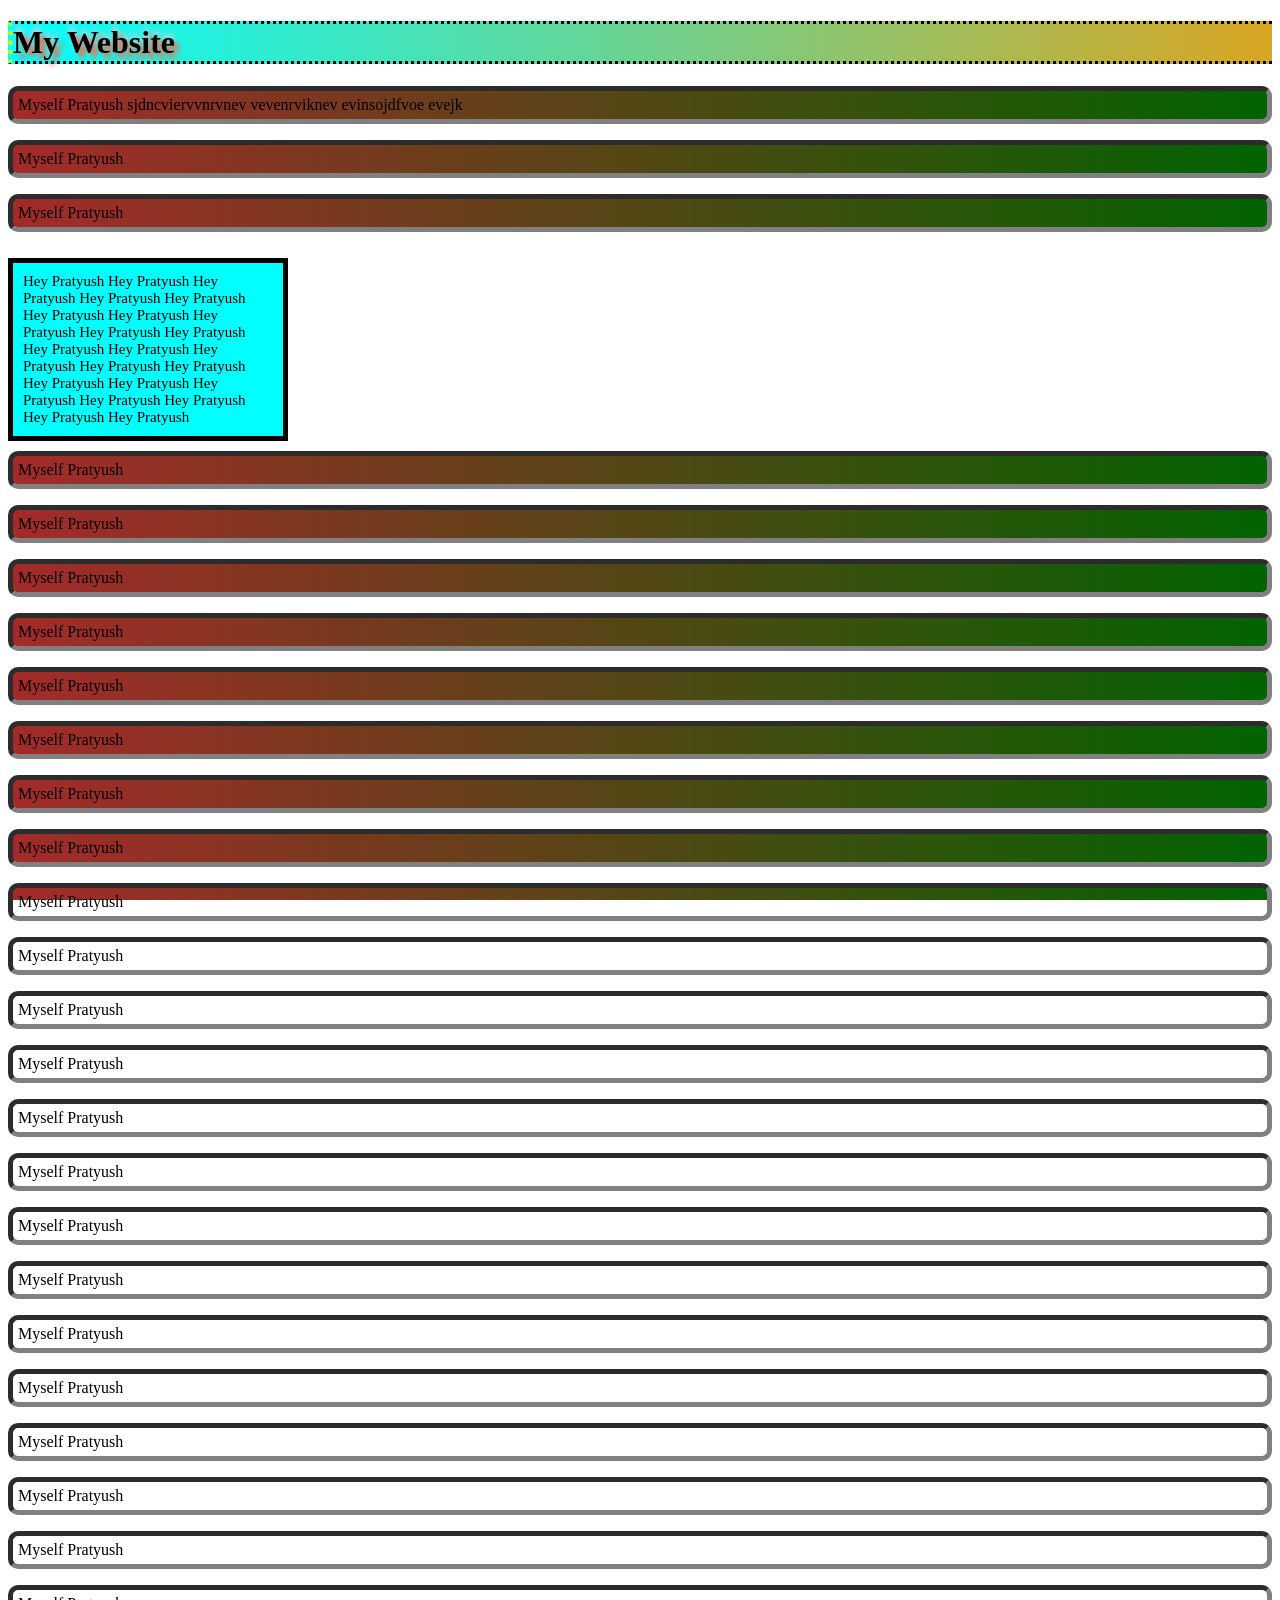
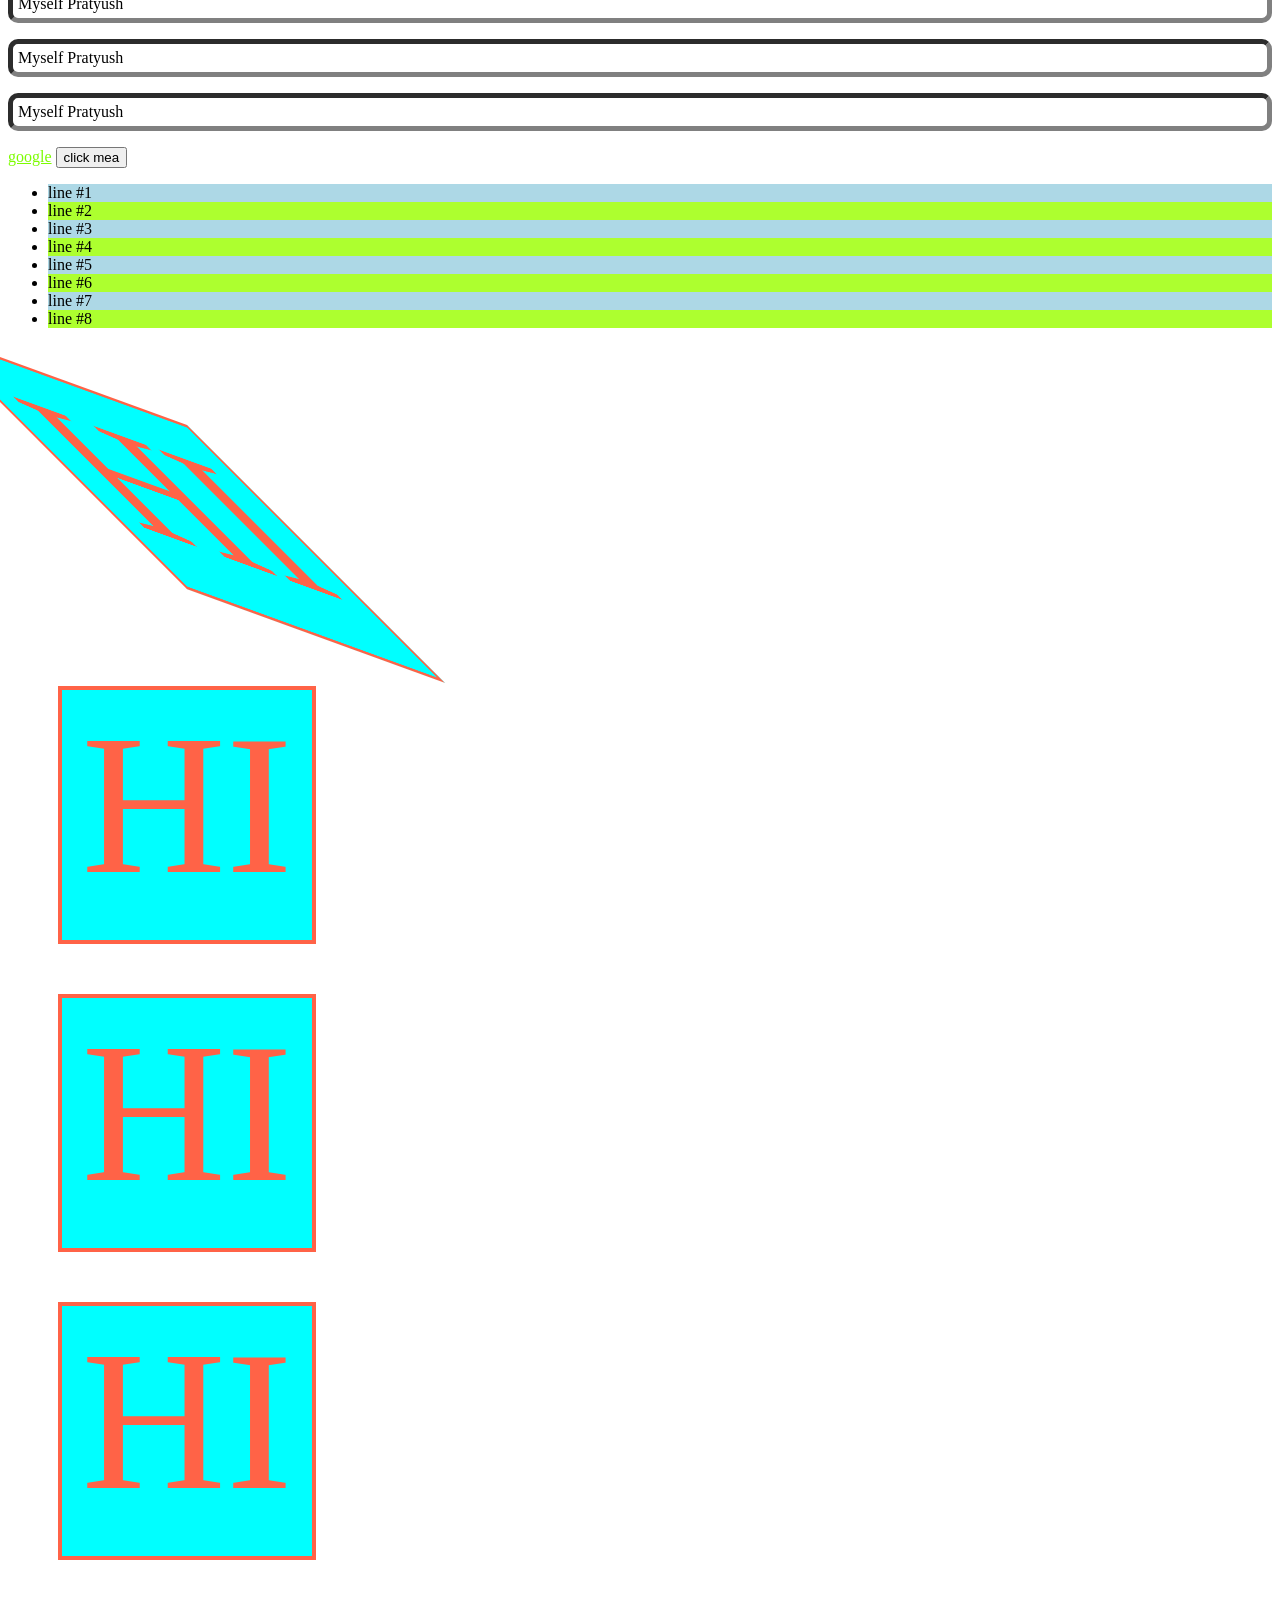
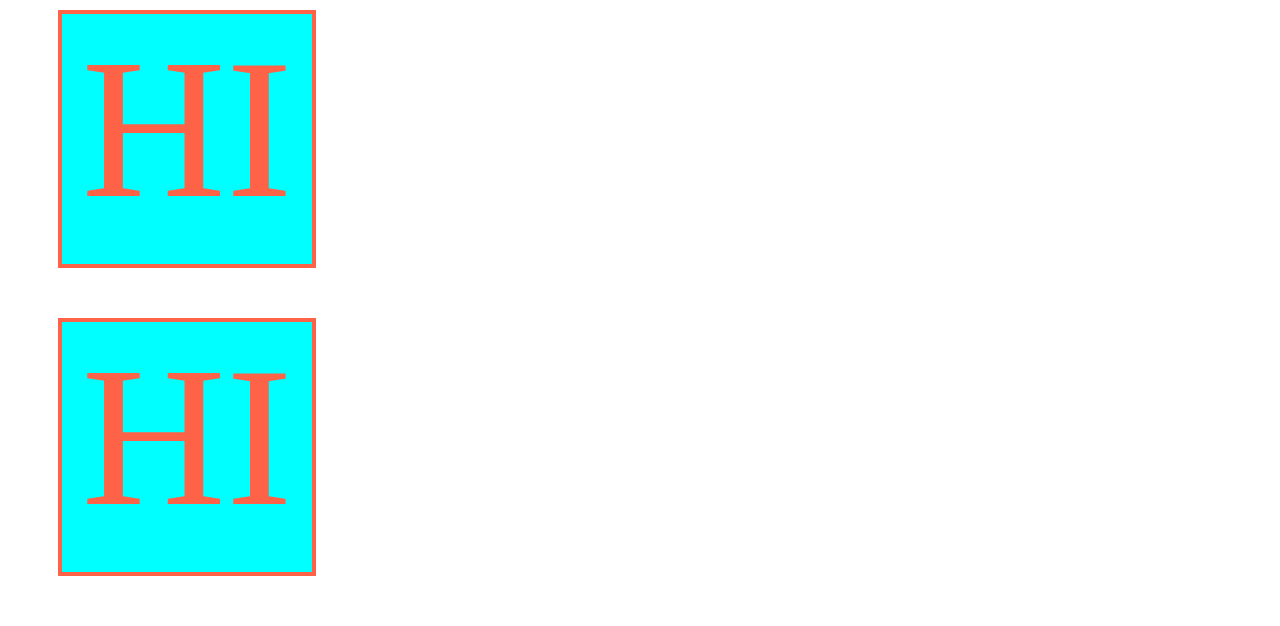
<file: HTML/css.html/index.html>
<!DOCTYPE html>
<html lang="en">
<head>
    <meta charset="UTF-8">
    <meta name="viewport" content="width=device-width, initial-scale=1.0">
    <title>Document</title>
    <link rel="stylesheet" href="layout.css">
    <link href="https://fonts.googleapis.com/css2?family=Press+Start+2P&display=swap" rel="stylesheet">
</head>
<body>
    <h1>My Website</h1>
    <p id="1" class="even">Myself Pratyush sjdncviervvnrvnev
        vevenrviknev
        evinsojdfvoe
        evejk
    </p>
    <p id="2" class="odd">Myself Pratyush</p>
    <p id="3" class="odd">Myself Pratyush</p>
    <div id="b101">Hey Pratyush Hey Pratyush Hey Pratyush Hey Pratyush Hey Pratyush Hey Pratyush Hey Pratyush Hey Pratyush Hey Pratyush Hey Pratyush Hey Pratyush Hey Pratyush Hey Pratyush Hey Pratyush Hey Pratyush Hey Pratyush Hey Pratyush Hey Pratyush Hey Pratyush Hey Pratyush Hey Pratyush Hey Pratyush </div>
    <p id="4" class="even">Myself Pratyush</p>
    <p id="4" class="even">Myself Pratyush</p>
    <p id="4" class="even">Myself Pratyush</p>
    <p id="4" class="even">Myself Pratyush</p>
    <p id="4" class="even">Myself Pratyush</p>
    <p id="4" class="even">Myself Pratyush</p>
    <p id="4" class="even">Myself Pratyush</p>
    <p id="4" class="even">Myself Pratyush</p>
    <p id="4" class="even">Myself Pratyush</p>
    <p id="4" class="even">Myself Pratyush</p>
    <p id="4" class="even">Myself Pratyush</p>
    <p id="4" class="even">Myself Pratyush</p>
    <p id="4" class="even">Myself Pratyush</p>
    <p id="4" class="even">Myself Pratyush</p>
    <p id="4" class="even">Myself Pratyush</p>
    <p id="4" class="even">Myself Pratyush</p>
    <p id="4" class="even">Myself Pratyush</p>
    <p id="4" class="even">Myself Pratyush</p>
    <p id="4" class="even">Myself Pratyush</p>
    <p id="4" class="even">Myself Pratyush</p>
    <p id="4" class="even">Myself Pratyush</p>
    <p id="4" class="even">Myself Pratyush</p>
    <p id="4" class="even">Myself Pratyush</p>
    <p id="4" class="even">Myself Pratyush</p>
    <a href="https://www.google.com" target="_main">google</a>
    <button>click mea</button>
    <ul>
        <li> line #1</li>
        <li> line #2</li>
        <li> line #3</li>
        <li> line #4</li>
        <li> line #5</li>
        <li> line #6</li>
        <li> line #7</li>
        <li> line #8</li>
    </ul>
    <div id="box34">HI</div>
    <div id="box35">HI</div>
    <div id="box36">HI</div>
    <div id="box37">HI</div>
    <div id="box38">HI</div>
    <div id="box39">HI</div>
</body>
</html>
</file>
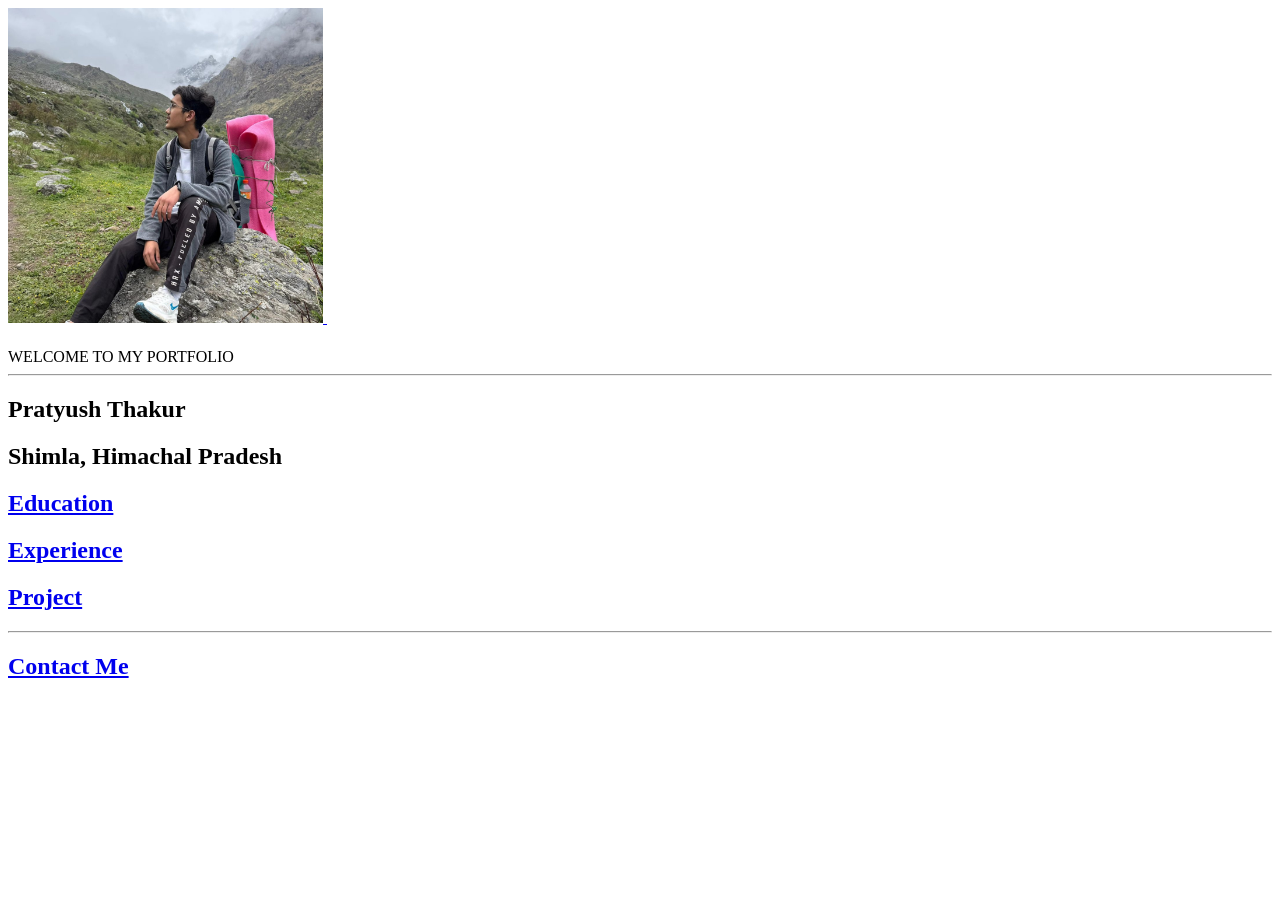
<file: HTML/my_portfolio/index.html>
<!DOCTYPE html>
<html lang="en">

<head>
    <meta charset="UTF-8">
    <meta name="viewport" content="width=device-width, initial-scale=1.0">
    <title>Document</title>
</head>

<body>

    <header>
        <a href="https://www.instagram.com/pratyush_thakur29/" target="_main"><img src="image2.jpg" alt="my profile" height="315">  <iframe width="560" height="315" src="https://www.youtube.com/embed/HcOc7P5BMi4?si=H-BrB7CDqYPKVFxe" title="YouTube video player" frameborder="0" allow="accelerometer; autoplay; clipboard-write; encrypted-media; gyroscope; picture-in-picture; web-share" referrerpolicy="strict-origin-when-cross-origin" allowfullscreen></iframe></a>
            <h1></h1>WELCOME TO MY PORTFOLIO</h1>
            <hr />
    </header>
    <main>
        <h2>Pratyush Thakur</h2>
        <h2>Shimla, Himachal Pradesh</h2>
        <a href="/my_portfolio/education.html" target="_main">
            <H2>Education</H2>
        </a>
        <a href="/my_portfolio/experience.html" target="_main">
            <H2>Experience</H2>
        </a>
        <a href="/my_portfolio/project.html" target="_main">
            <H2>Project</H2>
        </a>
        <hr>
    </main>
    <footer>
    <a href="/my_portfolio/contact.html" target="_main"><h2>Contact Me</h2></a>
    </footer>
</body>

</html>
</file>
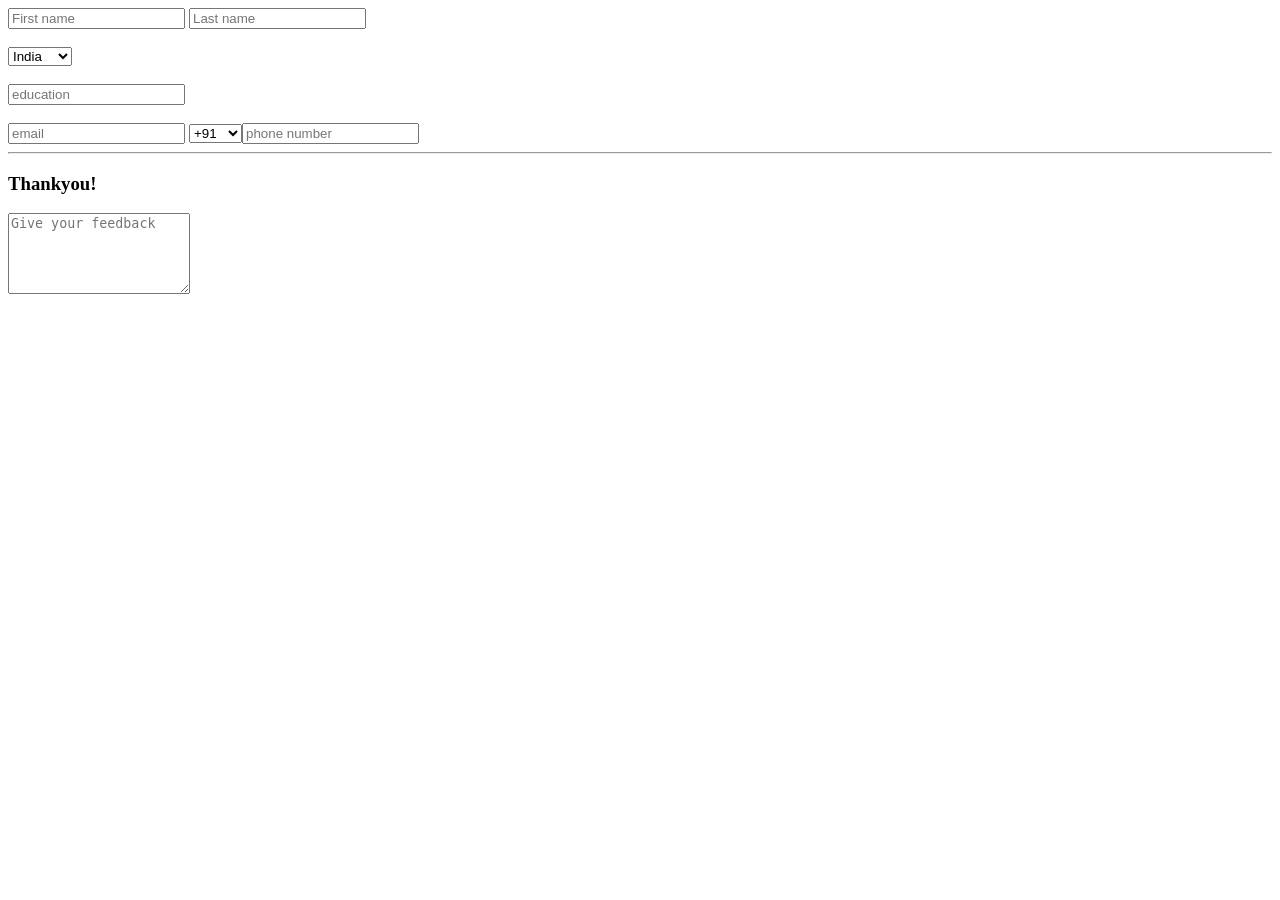
<file: HTML/my_portfolio/contact.html>
<!DOCTYPE html>
<html lang="en">
<head>
    <meta charset="UTF-8">
    <meta name="viewport" content="width=device-width, initial-scale=1.0">
    <title>Document</title>
</head>
<body>
    <input type="text" placeholder="First name" width="1000">
    <input type="text" placeholder="Last name" width="1000">
    <br/>
    <br/>
    <select name="country">
        <option value="India">India</option>
        <option value="USA">USA</option>
        <option value="UK">UK</option>
        <option value="Japan">JAPAN</option>
    </select>
    <br/>
    <br/>
    <input type="text" placeholder="education">
    <br/>
    <br/>
    <input type="text" placeholder="email">
    <select name="number">
        <option value="+91">+91</option>
        <option value="+1">1</option>
        <option value="+71">+71</option>
        <option value="+192">+192</option>
    <input type="text" placeholder="phone number">
    <br/>
    <hr/>
    <h3>Thankyou!</h3>
    <textarea name="Feedback" id="101" placeholder="Give your feedback" rows=5></textarea>
</body>
</html>
</file>
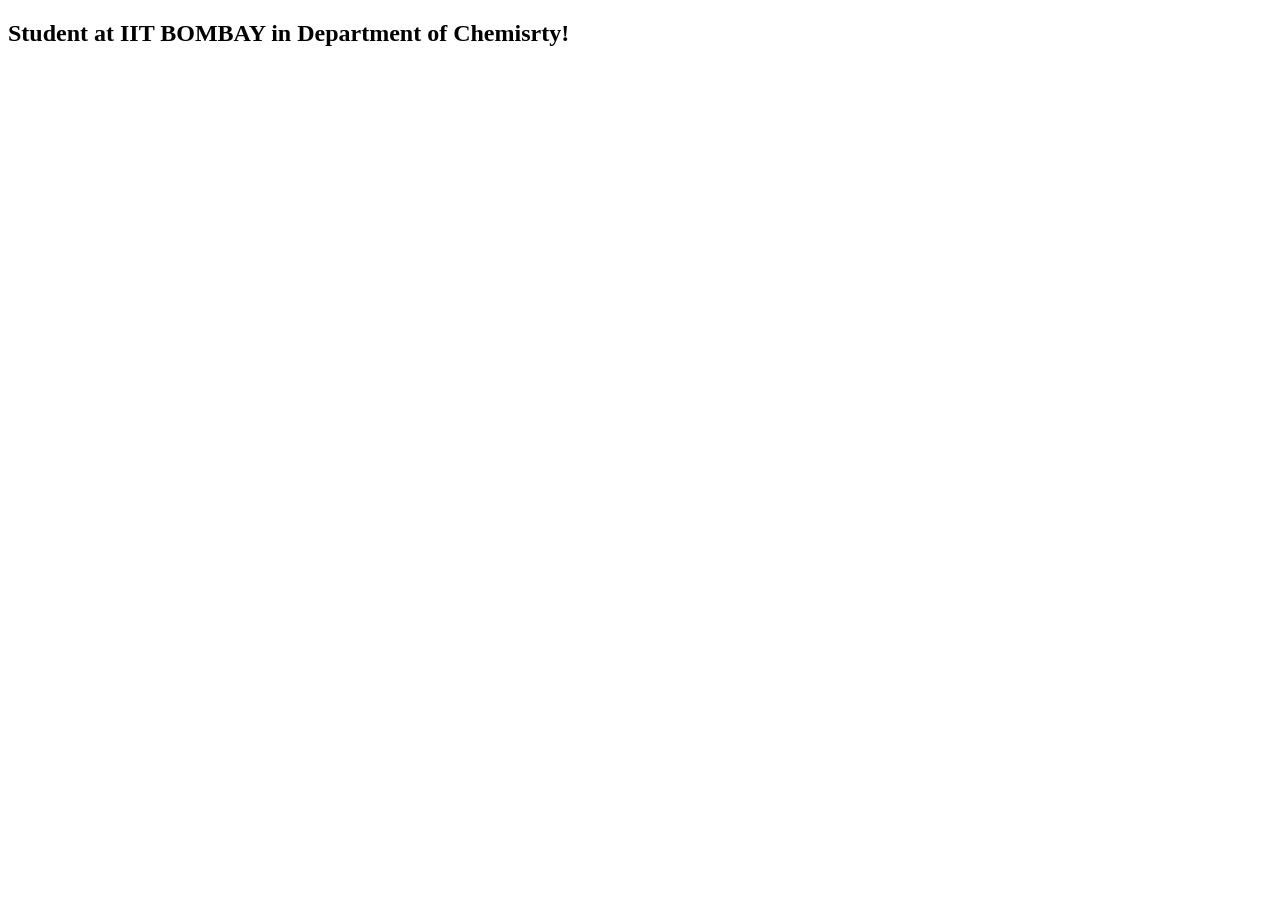
<file: HTML/my_portfolio/education.html>
<!DOCTYPE html>
<html lang="en">
<head>
    <meta charset="UTF-8">
    <meta name="viewport" content="width=device-width, initial-scale=1.0">
    <title>Document</title>
</head>
<body>
    <h2>Student at IIT BOMBAY in Department of Chemisrty!</h2>
</body>
</html>
</file>
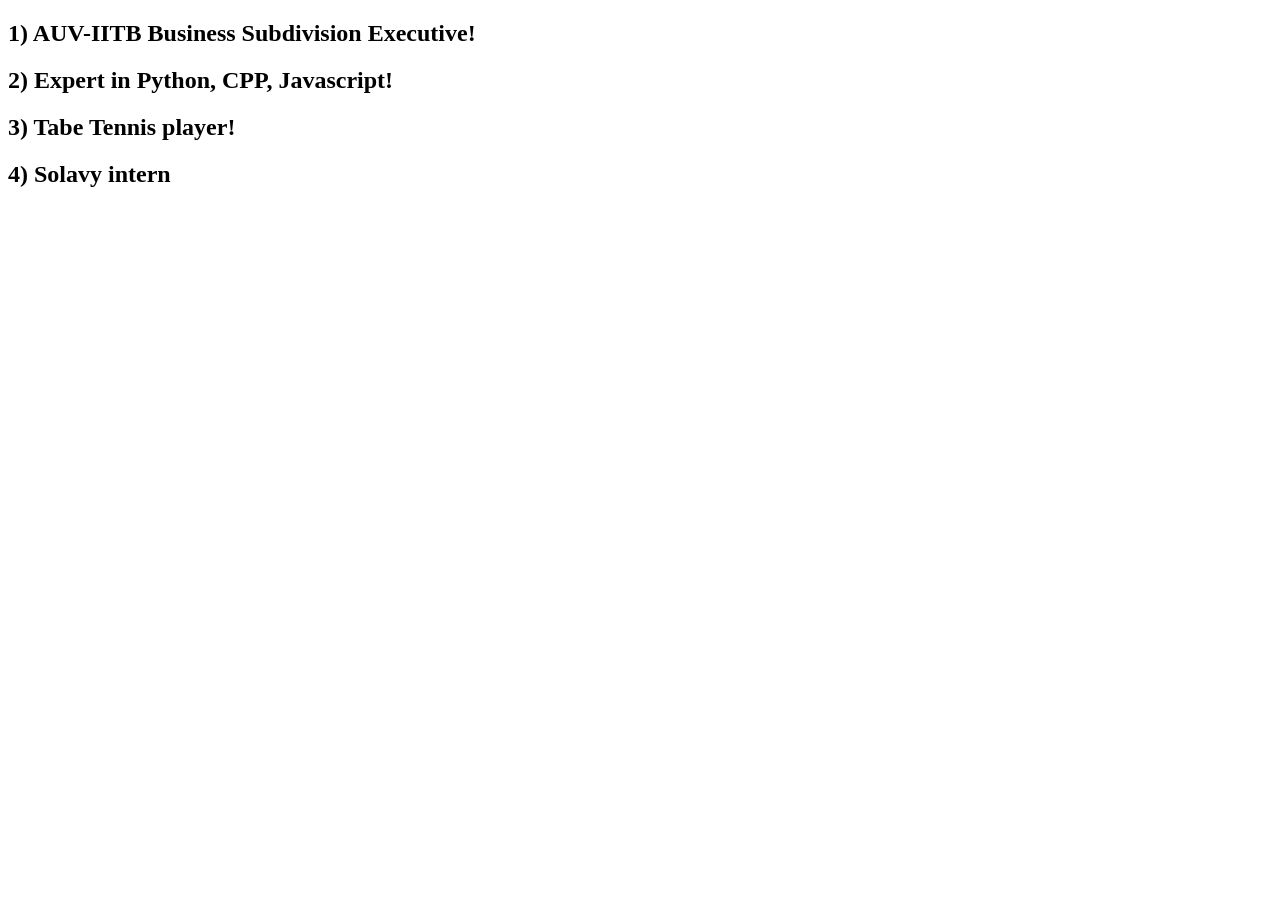
<file: HTML/my_portfolio/experience.html>
<!DOCTYPE html>
<html lang="en">
<head>
    <meta charset="UTF-8">
    <meta name="viewport" content="width=device-width, initial-scale=1.0">
    <title>Document</title>
</head>
<body>
    <h2>1) AUV-IITB Business Subdivision Executive!</h2>
    <h2>2) Expert in Python, CPP, Javascript!</h2>
    <h2>3) Tabe Tennis player!</h2>
    <h2>4) Solavy intern</h2>
</body>
</html>
</file>
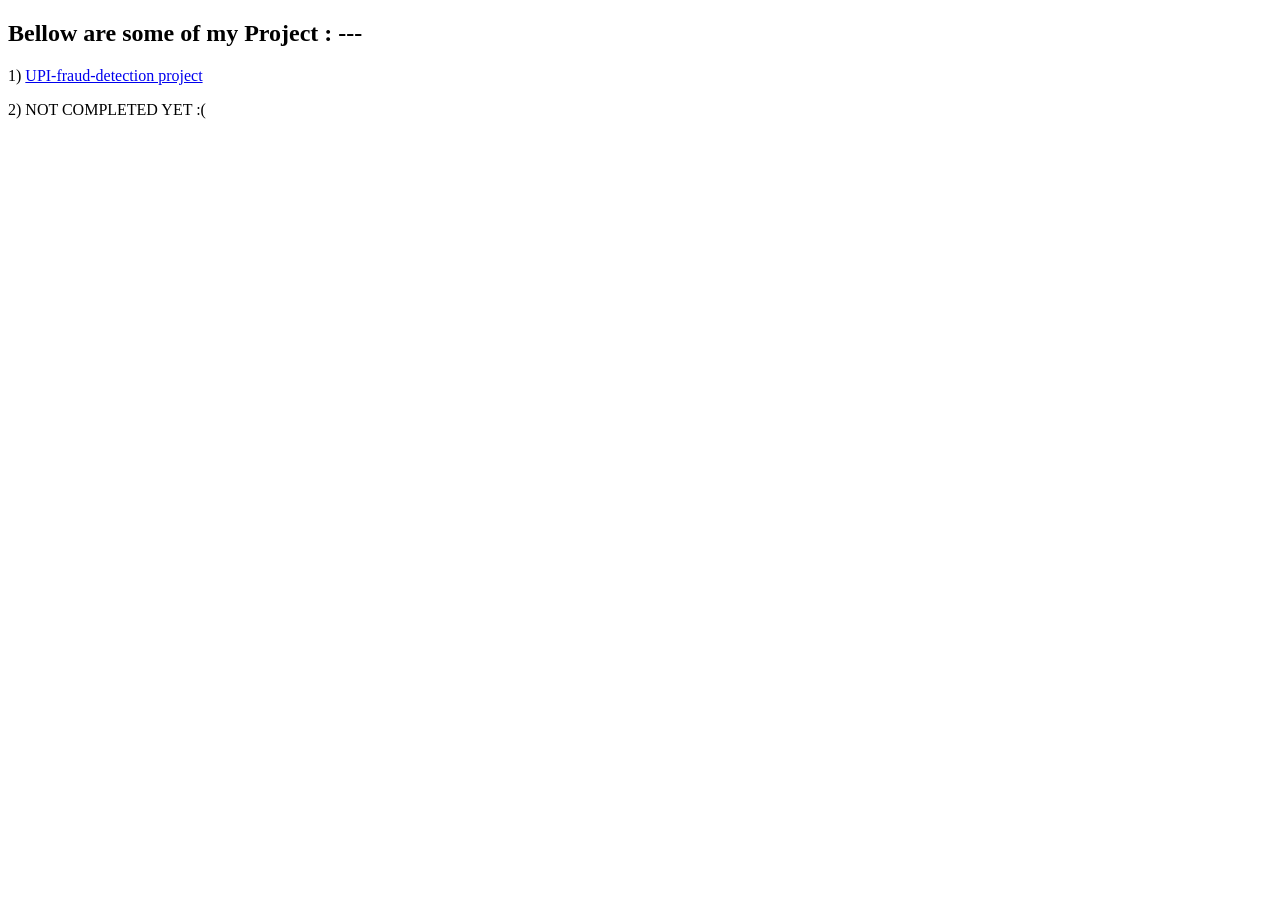
<file: HTML/my_portfolio/project.html>
<!DOCTYPE html>
<html lang="en">
<head>
    <meta charset="UTF-8">
    <meta name="viewport" content="width=device-width, initial-scale=1.0">
    <title>Document</title>
</head>
<body>
    <h2>Bellow are some of my Project : ---</h2>
    <p>1) <a href="https://github.com/PratyushThakur29/upi-fraud-detection">UPI-fraud-detection project</a></p>
    <p>2) NOT COMPLETED YET :(</p>
</body>
</html>
</file>
<file: HTML/css.html/layout.css>
/* body{
    background-color:rgb(66, 2, 95);
}
h1{
    color:rgb(255, 255, 255);
    font-family:"Press Start 2P","Consolas  ";
}
p{
    font-family:"Press Start 2P","Consolas  ";
    color:rgb(211, 10, 214);
    font-style: italic;
    font-weight: bolder;
    text-decoration: blue;
    font-size: 18px;
}
#p1{
    color:aquamarine;
}
.even{
    color: red;
}
.odd{
    color: yellowgreen;
} */

h1{
    border-top-style:dotted;
    border-bottom-style:dotted;
    border-left-style:dotted;
    border-left-width:5px;
    border-left-color:greenyellow;
}

p{
    border-style:inset;
    border-radius: 10px;
    border-color: gray;
    border-width:5px;
    padding: 5px;
}

body{
    background-image: url(https://depositphotos-blog.s3.eu-west-1.amazonaws.com/uploads/2017/07/Soothing-nature-backgrounds-2.webp);
    background-position: center;
    background-repeat: no-repeat;
    background-size: cover;
    background-attachment: fixed;
}

h1{
    background:linear-gradient(to right, aqua , goldenrod);
    background-repeat: no-repeat;
    background-attachment: fixed;
}
p{
    background:linear-gradient(to left, darkgreen, brown);
    background-repeat: no-repeat;
    background-attachment: fixed;
}

#p1{
    border: 5px solid;
    padding: 10px;
    border-radius: 30px;
    border-width: 50px;
    width: 50px;
}

#b101{
    border: 5px solid;
    margin:10px;
    padding: 10px;
    width: 250px;
    background-color: aqua;
    border-radius: 20;
    font-size: 15px;
    margin-left: auto;

    float: left;
    position: sticky;
    top: 0px;
}
p{
    clear: both;
}
a:link{
    color: lawngreen;
}
a:visited{
    color:gray;
}
a:hover{
    color:tomato;
}
button:hover{
    background-color: green;
}
button:active{
    background-color: gray;
}
li:nth-child(odd){
    background-color: lightblue;
}
li:nth-child(2n){
    background-color: greenyellow;
}
h1{
    text-shadow: 5px 5px 5px tomato , 0px -5px 5px lightblue;
}
h1:hover{
    box-shadow: 5px 5px 5px black;
}
#box34{
    border: 4px solid;
    width:250px;
    height:250px;
    margin: 50px;
    font-size: 200px;
    color: tomato;
    text-align: center;
    background-color: aqua;
    
    transform: rotateZ(180deg'angle');
    transform: scale(50px);
    transform: skew(45deg, 20deg);
    transform: matrix3d(1,0,0,1,0,0);
}
#box35{
    border: 4px solid;
    width:250px;
    height:250px;
    margin: 50px;
    font-size: 200px;
    color: tomato;
    text-align: center;
    background-color: aqua;

    animation: mySlide;
    animation-play-state: running;
    animation-iteration-count: infinite;
    animation-duration: 5s;
    animation-delay: 2s;
    animation-timing-function: ease-out;
}
#box36{
    border: 4px solid;
    width:250px;
    height:250px;
    margin: 50px;
    font-size: 200px;
    color: tomato;
    text-align: center;
    background-color: aqua;

    animation: myRotate;
    animation-play-state: running;
    animation-iteration-count: infinite;
    animation-duration: 5s;
    animation-delay: 2s;
    animation-timing-function: ease-out;
}
#box37{
    border: 4px solid;
    width:250px;
    height:250px;
    margin: 50px;
    font-size: 200px;
    color: tomato;
    text-align: center;
    background-color: aqua;

    animation: myfade;
    animation-play-state: running;
    animation-iteration-count: infinite;
    animation-duration: 5s;
    animation-delay: 2s;
    animation-timing-function: ease-out;
}
#box38{
    border: 4px solid;
    width:250px;
    height:250px;
    margin: 50px;
    font-size: 200px;
    color: tomato;
    text-align: center;
    background-color: aqua;

    animation: myscale;
    animation-play-state: running;
    animation-iteration-count: one;
    animation-duration: 5s;
    animation-delay: 2s;
    animation-timing-function: ease-out;
}
#box39{
    border: 4px solid;
    width:250px;
    height:250px;
    margin: 50px;
    font-size: 200px;
    color: tomato;
    text-align: center;
    background-color: aqua;

    animation: mycolor;
    animation-play-state: running;
    animation-iteration-count: infinite;
    animation-duration: 5s;
    animation-delay: 2s;
    animation-timing-function: ease-out;
}


@keyframes mySlide{
    from{margin-left: 100%;}
    to{margin-left: 0%;}
}

@keyframes myRotate{
    100%{transform: rotateZ(360deg)}
}

@keyframes myfade {
    50%{opacity: 0;}
}
@keyframes myscale{
    50%{transform: scale(0.5,0.5);}
    from{margin-top: 10%;}
    to{margin-bottom: 10%;}
}   
@keyframes mycolor{
    0%{background-color: red;}
    20%{background-color: yellow;}
    40%{background-color: green;}
    60%{background-color: blue;}
    80%{background-color: purple;}
    100%{background-color: white;}
}
</file>
